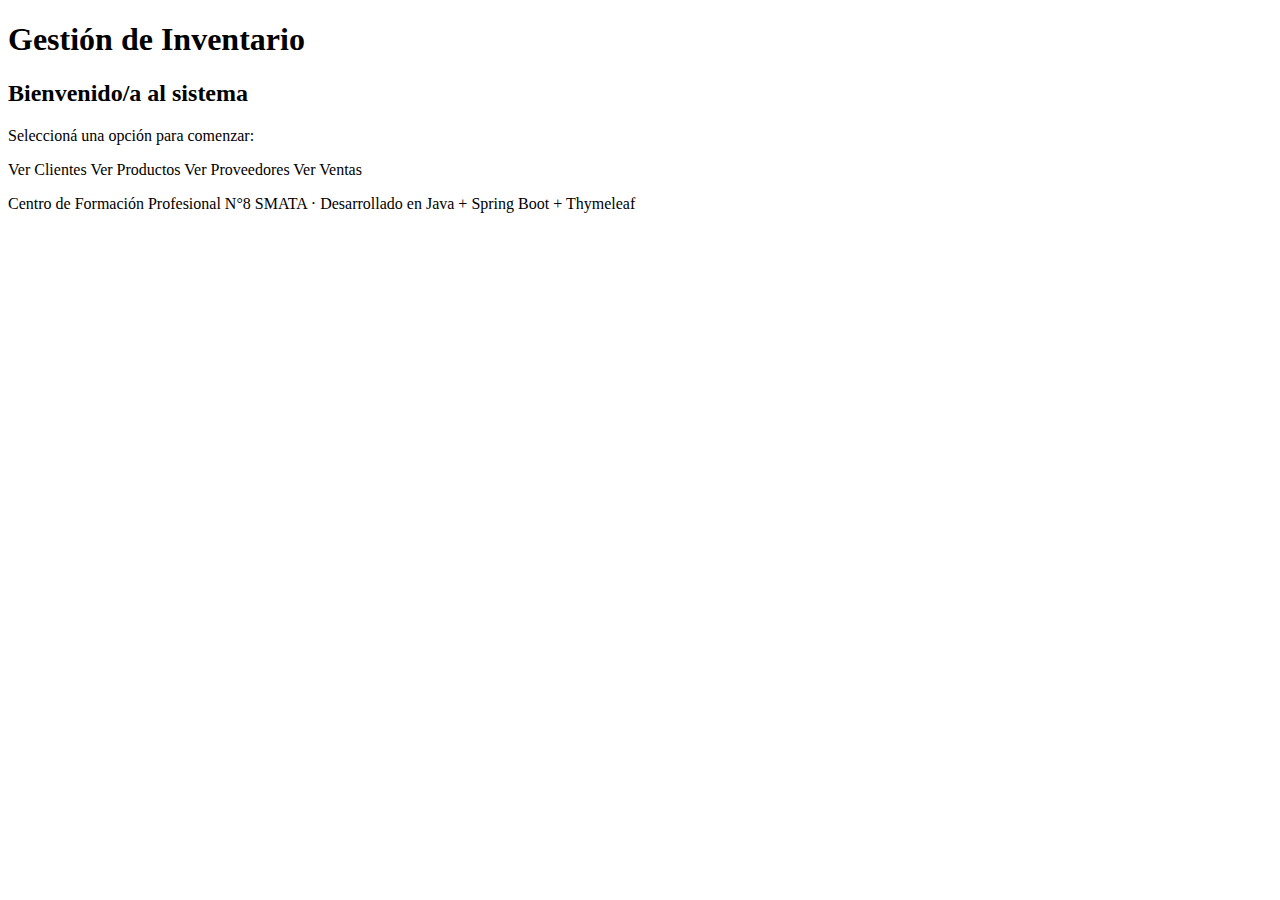
<file: target/classes/templates/index.html>
<!DOCTYPE html>
<html lang="en" xmlns:th="http://www.thymeleaf.org">
<head>
    <meta charset="UTF-8">
    <meta name="viewport" content="width=device-width, initial-scale=1.0">
    <link rel="stylesheet" th:href="@{/css/style.css}" />
    <title>Inicio | Gestion de Inventario</title>
</head>
<body>
  <div class="home-container">
    <header class="home-header">
      <h1>Gestión de Inventario</h1>
      <!-- <nav>
        <a th:href="@{/}" class="nav-link active">Inicio</a>
        <a th:href="@{/clientes}" class="nav-link">Clientes</a>
        <a th:href="@{/productos}" class="nav-link">Productos</a>
        <a th:href="@{/proveedores}" class="nav-link">Proveedores</a>
        <a th:href="@{/ventas}" class="nav-link">Ventas</a> 
        <a th:href="@{/ventasDetalles}" class="nav-link">Ventas Detalladas</a> 
      </nav> -->
    </header>
    <main class="home-main">
      <section class="home-card">
        <h2>Bienvenido/a al sistema</h2>
        <p>Seleccioná una opción para comenzar:</p>
        <div class="home-buttons">
          <a class="button" th:href="@{/clientes}">Ver Clientes</a>
          <a class="button" th:href="@{/productos}">Ver Productos</a>
          <a class="button" th:href="@{/proveedores}">Ver Proveedores</a>
          <a class="button" th:href="@{/ventas}">Ver Ventas</a>
        </div>
      </section>
    </main>
    <footer class="home-footer">
      <p>Centro de Formación Profesional N°8 SMATA · Desarrollado en Java + Spring Boot + Thymeleaf</p>
    </footer>
  </div>
</body>
</html>
</file>
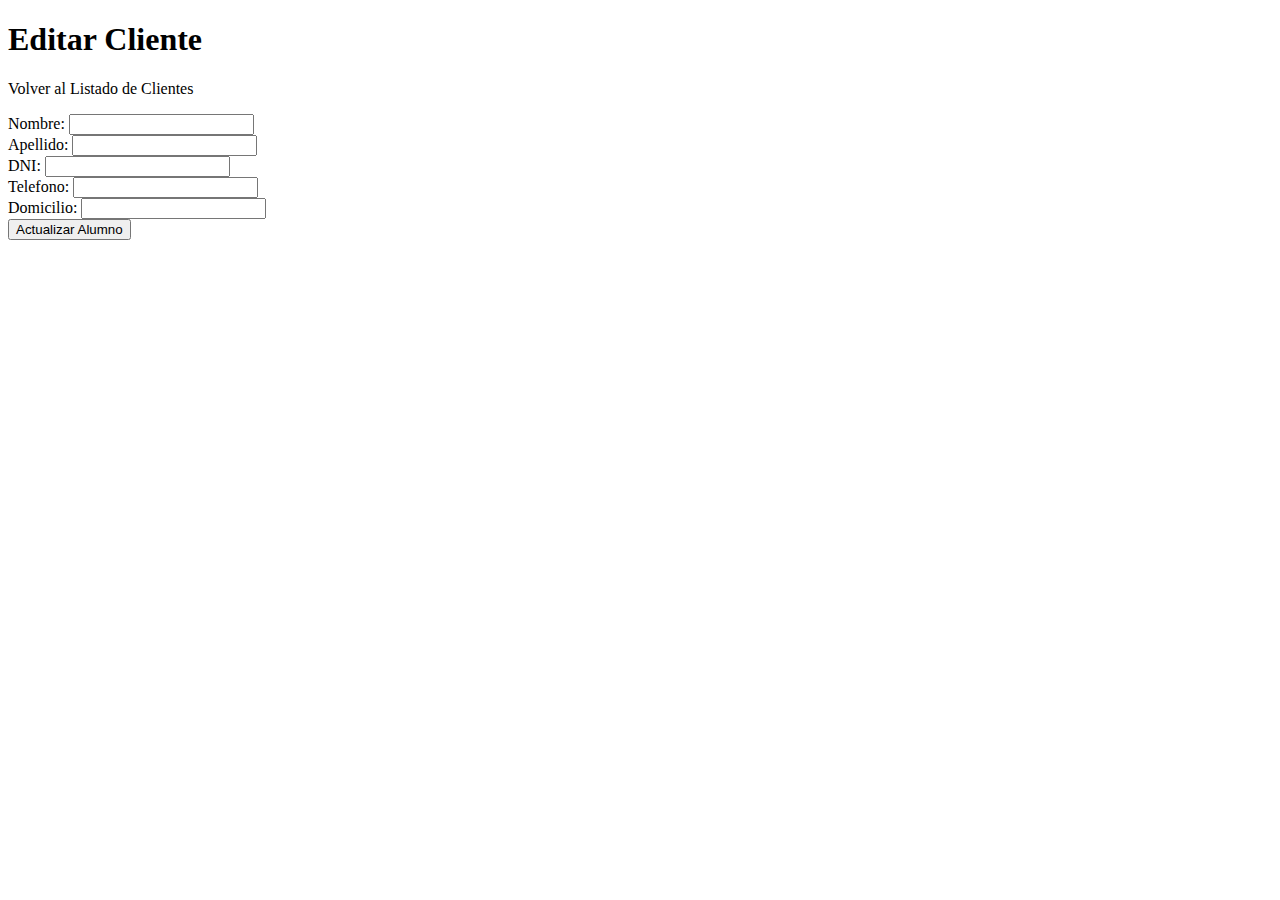
<file: target/classes/templates/cliente-editar.html>
<!DOCTYPE html>
<html lang="es" xmlns:th="http://www.thymeleaf.org">
<head>
    <meta charset="UTF-8">
    <title>Editar Cliente</title>
    <link rel="stylesheet" th:href="@{/css/style.css}">
</head>
<body>
    <div class="container">
        <h1>Editar Cliente</h1>
        <p><a th:href="@{/clientes}" class="button back">Volver al Listado de Clientes</a></p>

        <p th:if="${error}" class="error-message" th:text="${error}"></p>
        

        <form th:action="@{/clientes/actualizar}" th:object="${cliente}" method="post">
            <input type="hidden" th:field="*{id}">
            <div>
                <label for="nombre">Nombre:</label>
                <input type="text" id="nombre" th:field="*{nombre}" required>
            </div>
            <div>
                <label for="apellido">Apellido:</label>
                <input type="text" id="apellido" th:field="*{apellido}" required>
            </div>
            <div>
                <label for="dni">DNI:</label>
                <input type="number" id="dni" th:field="*{dni}"required>
            </div>  
            <div>
                <label for="telefono">Telefono:</label>
                <input type="number" id="telefono" th:field="*{telefono}">
            </div>
            <div>
                <label for="domicilio">Domicilio:</label>
                <input type="text" id="domicilio" th:field="*{domicilio}">
            </div>
            <button type="submit" class="button">Actualizar Alumno</button>
        </form>
    </div>
</body>
</html>
</file>
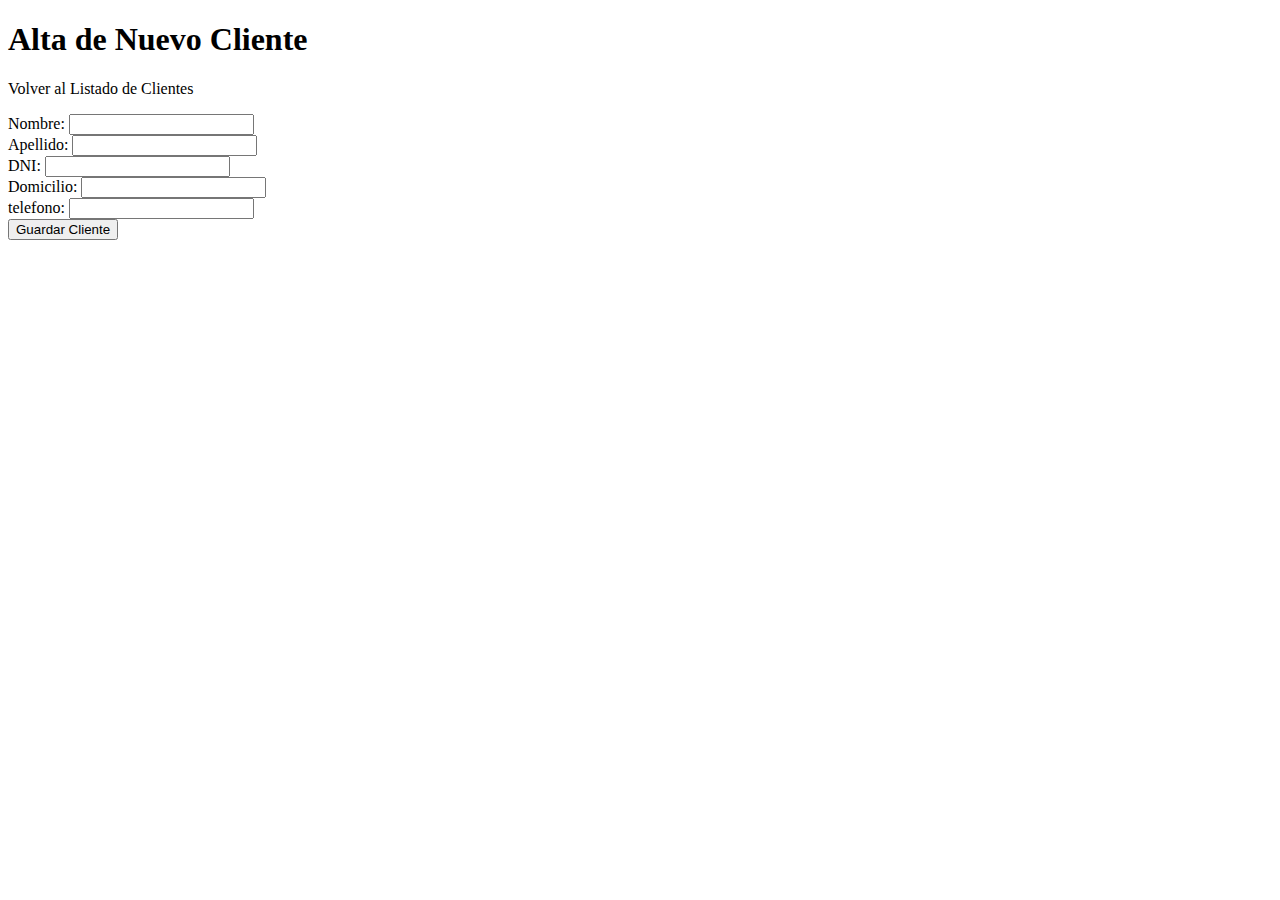
<file: target/classes/templates/clientes-alta.html>
<!DOCTYPE html>
<html lang="es" xmlns:th="http://www.thymeleaf.org">
<head>
    <meta charset="UTF-8">
    <title>Alta de Cliente</title>
    <link rel="stylesheet" th:href="@{/css/style.css}">
</head>
<body>
    <div class="container">
        <h1>Alta de Nuevo Cliente</h1>
        <p><a th:href="@{/clientes}" class="button back">Volver al Listado de Clientes</a></p>

        <p th:if="${error}" class="error-message" th:text="${error}"></p>

        <form th:action="@{/clientes/guardar}" th:object="${cliente}" method="post">
            <!-- rh:object es el objeto llamado alumno que viene del controlador.Todos los campos con th:field="*{...}" se entienden como propiedades de ese objeto alumno. -->
            <div>
                <label for="nombre">Nombre:</label>
                <input type="text" id="nombre" th:field="*{nombre}" required>
                <!-- el atributo id sirve como identificador único de cada elemento en la página. -->
                <!-- th:field es una forma abreviada que usa Thymeleaf para vincular automáticamente un campo HTML con un atributo de un objeto del modelo. -->
            </div>
            <div>
                <label for="apellido">Apellido:</label>
                <input type="text" id="apellido" th:field="*{apellido}" required>
            </div>
            <div>
                <label for="dni">DNI:</label>
                <input type="number" id="dni" th:field="*{dni}" required>
            </div>
            <div>
                <label for="domicilio">Domicilio:</label>
                <input type="text" id="Domicilio" th:field="*{domicilio}">
            </div>
            <div>
                <label for="telefono">telefono:</label>
                <input type="text" id="telefono" th:field="*{telefono}">
            </div>
            <button type="submit" class="button">Guardar Cliente</button>
        </form>
    </div>
</body>
</html>
</file>
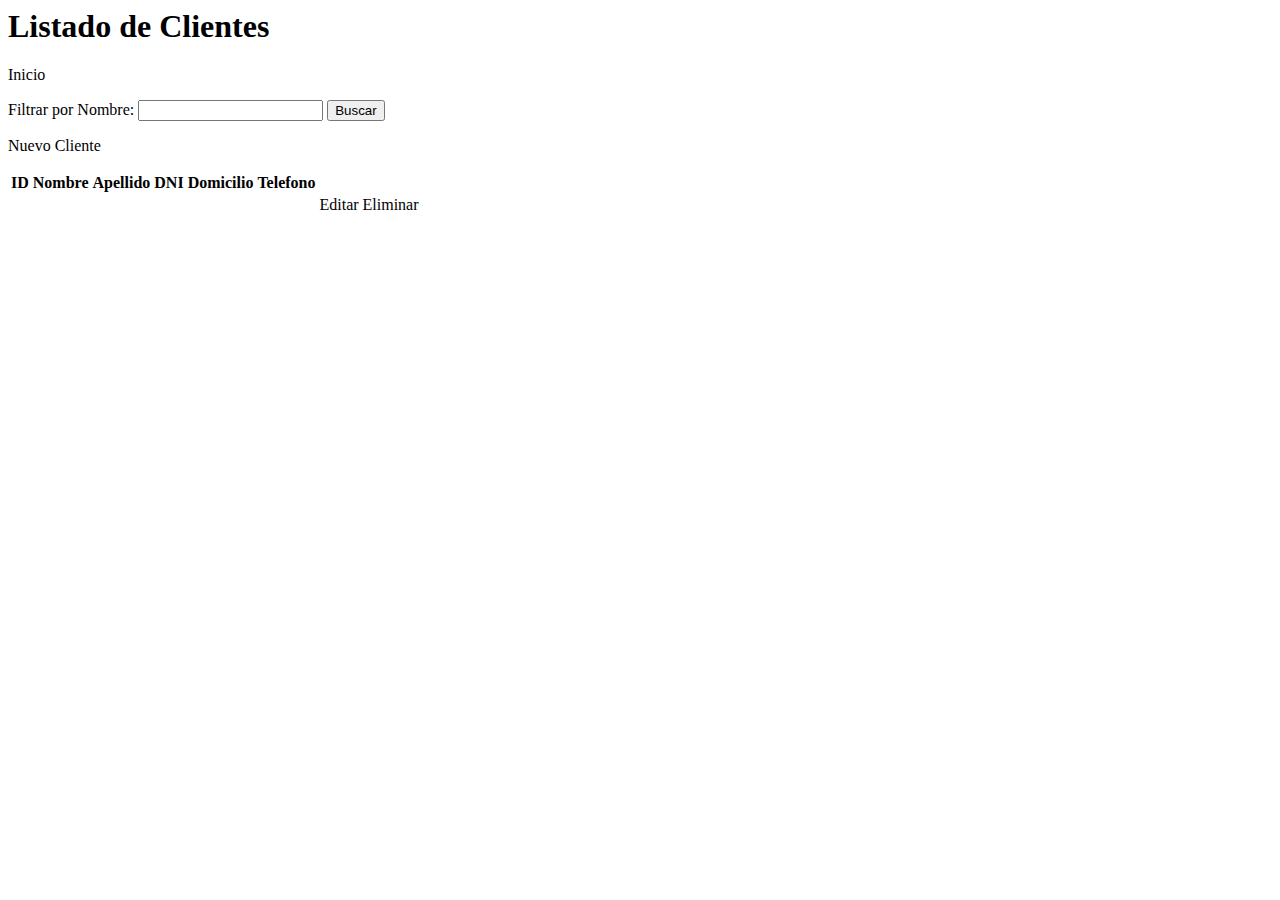
<file: target/classes/templates/clientes-list.html>
<html lang="es" xmlns:th="http://www.thymeleaf.org"> 
    <meta charset="UTF-8">
    <meta name="viewport" content="width=device-width, initial-scale=1.0">
    <title>Gestión de clientes</title>
    <link rel="stylesheet" th:href="@{/css/style.css}">
</head>
<body>
    <div class="container">
        <h1>Listado de Clientes</h1>

        <p><a th:href="@{/}" class="button back">Inicio</a></p>

        <form th:action="@{/clientes/buscarPorNombre}" method="get">
            <label for="nombre">Filtrar por Nombre:</label>
            <input type="text" id="nombre" name="nombre"> 
            <button type="submit">Buscar</button>
        </form>

        <p><a th:href="@{/clientes/alta}" class="button">Nuevo Cliente</a></p>
        <p th:if="${error}" class="error-message" th:text="${error}"></p>

        <table>
            <thead>
                <tr>
                    <th>ID</th>
                    <th>Nombre</th>
                    <th>Apellido</th>
                    <th>DNI</th>
                    <th>Domicilio</th>
                    <th>Telefono</th>
                    <th></th>
                    <th></th>
                </tr>                
            </thead>
            <tbody>
                <tr th:each="cliente : ${clientes}">
                    <td th:text="${cliente.id}"></td>
                    <td th:text="${cliente.nombre}"></td>
                    <td th:text="${cliente.apellido}"></td>
                    <td th:text="${cliente.dni}"></td>
                    <td th:text="${cliente.domicilio != null and !#strings.isEmpty(cliente.domicilio) ? cliente.domicilio : 'null'}"></td>
                    <td th:text="${cliente.telefono != null and !#strings.isEmpty(cliente.telefono) ? cliente.telefono : 'null'}"></td>
                    <td>
                        <a th:href="@{/clientes/editar(id=${cliente.id})}" class="button edit">Editar</a>
                        <a th:href="@{/clientes/eliminar(id=${cliente.id})}" class="button delete" onclick="return confirm('¿Estás seguro de que quieres eliminar este cliente?');">Eliminar</a>
                    </td>
                </tr>
            </tbody>
        </table>
    </div>
</body>
</html>
</file>
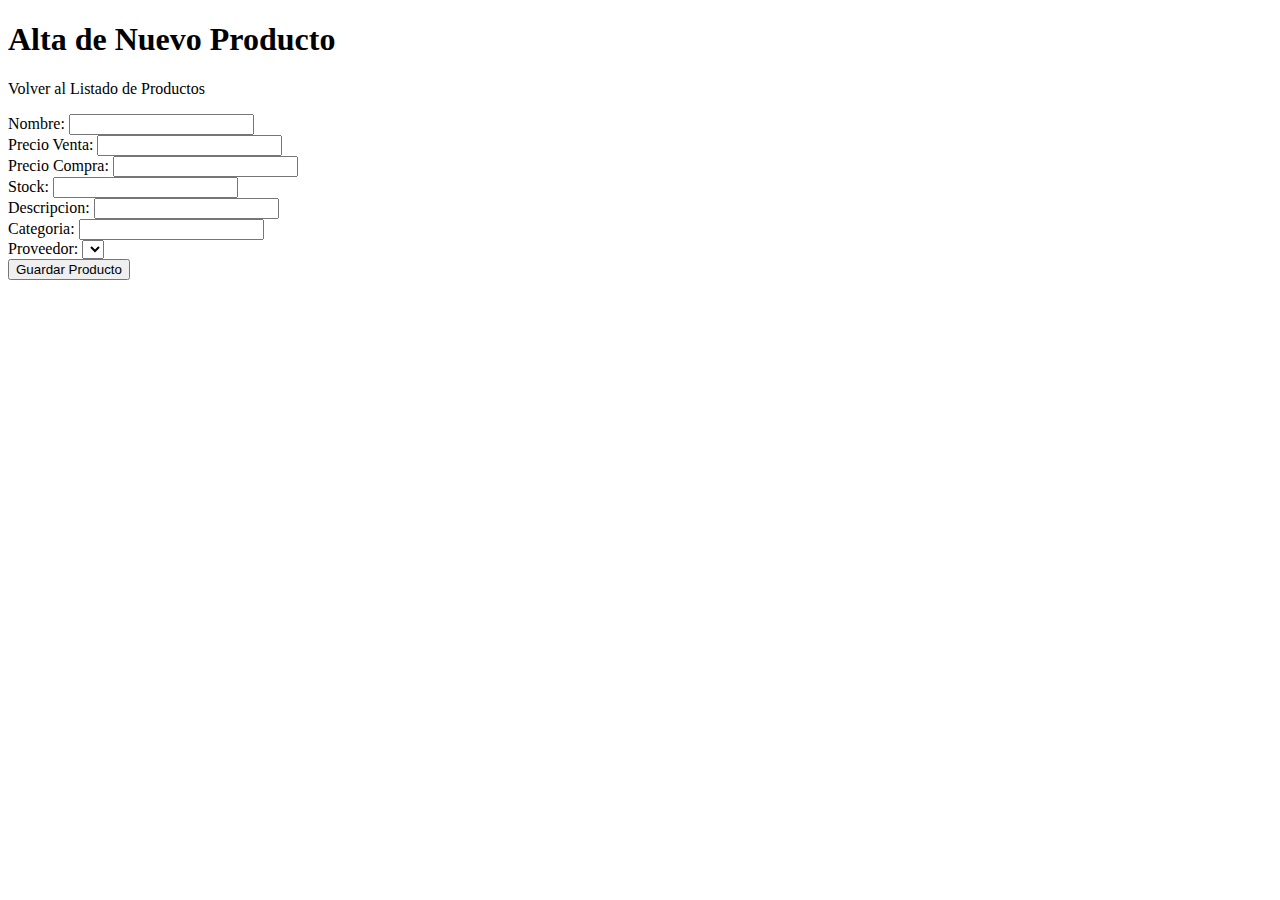
<file: target/classes/templates/productos-alta.html>
<!DOCTYPE html>
<html lang="es" xmlns:th="http://www.thymeleaf.org">
<head>
    <meta charset="UTF-8">
    <title>Alta de Producto</title>
    <link rel="stylesheet" th:href="@{/css/style.css}">
</head>
<body>
    <div class="container">
        <h1>Alta de Nuevo Producto</h1>
        <p><a th:href="@{/productos}" class="button back">Volver al Listado de Productos</a></p>

        <p th:if="${error}" class="error-message" th:text="${error}"></p>

        <form th:action="@{/productos/guardar}" th:object="${producto}" method="post">
            <div>
                <label for="nombre">Nombre:</label>
                <input type="text" id="nombre" th:field="*{nombre}" required>
            </div>
            <div>
                <label for="precioVenta">Precio Venta:</label>
                <input type="number" id="precioVenta" th:field="*{precioVenta}" required>
            </div>
            <div>
                <label for="precioCompra">Precio Compra:</label>
                <input type="number" id="precioCompra" th:field="*{precioCompra}"required>
            </div>  
            <div>
                <label for="stock">Stock:</label>
                <input type="number" id="stock" th:field="*{stock}">
            </div>
            <div>
                <label for="descripcion">Descripcion:</label>
                <input type="text" id="descripcion" th:field="*{descripcion}">
            </div>
            <div>
                <label for="categoria">Categoria:</label>
                <input type="text" id="descripcion" th:field="*{categoria}">
            </div>
            <div>
                <label for="descripcion">Proveedor:</label>
                <select id="idProveedor" th:field="*{idProveedor}" required>
                    <option th:each="proveedor : ${proveedores}"
                            th:value="${proveedor.id}"
                            th:text="${proveedor.nombre}"
                            th:selected="${proveedor.id == producto.idProveedor}">
                    </option>
                </select>
            </div>
            <button type="submit" class="button">Guardar Producto</button>
        </form>
    </div>
</body>
</html>
</file>
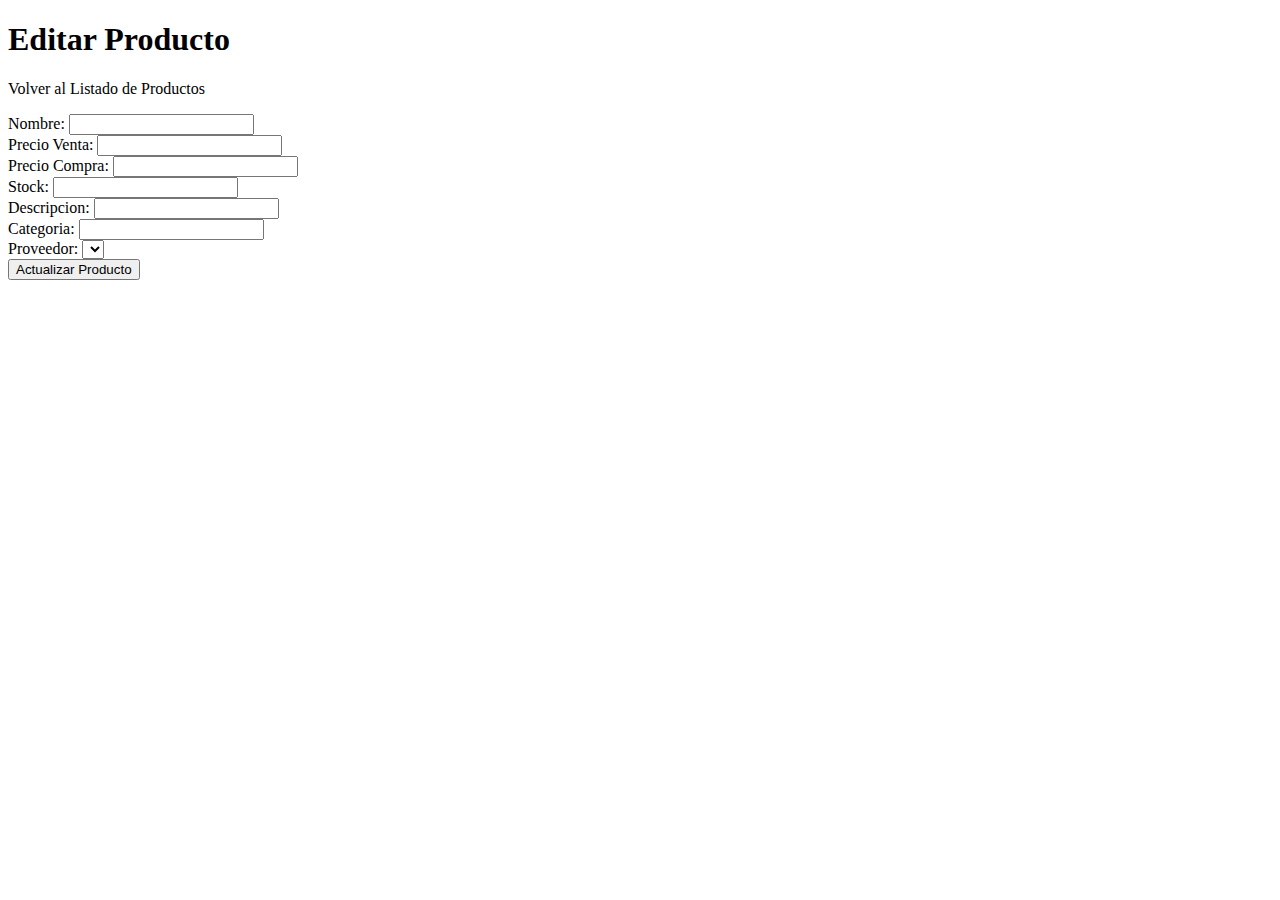
<file: target/classes/templates/productos-editar.html>
<!DOCTYPE html>
<html lang="es" xmlns:th="http://www.thymeleaf.org">
<head>
    <meta charset="UTF-8">
    <title>Editar Producto</title>
    <link rel="stylesheet" th:href="@{/css/style.css}">
</head>
<body>
    <div class="container">
        <h1>Editar Producto</h1>
        <p><a th:href="@{/productos}" class="button back">Volver al Listado de Productos</a></p>

        <p th:if="${error}" class="error-message" th:text="${error}"></p>
        <p th:if="${errorProveedores}" class="error-message" th:text="${errorProveedores}"></p>

        <form th:action="@{/productos/actualizar}" th:object="${producto}" method="post">
            <input type="hidden" th:field="*{id}" />
            <!-- hidden es un campo oculto en un formulario HTML. No se muestra visualmente al usuario, pero manda datos al servidor cuando el formulario se envía. -->
            <!-- No lo se ve en pantalla. No se puede interactuar con él. Pero sí viaja al servidor junto con el resto del formulario. -->
            <div>
                <label for="nombre">Nombre:</label>
                <input type="text" id="nombre" th:field="*{nombre}" required>
            </div>
            <div>
                <label for="precioVenta">Precio Venta:</label>
                <input type="number" id="precioVenta" th:field="*{precioVenta}" required>
            </div>
            <div>
                <label for="precioCompra">Precio Compra:</label>
                <input type="number" id="precioCompra" th:field="*{precioCompra}"required>
            </div>  
            <div>
                <label for="stock">Stock:</label>
                <input type="number" id="stock" th:field="*{stock}">
            </div>
            <div>
                <label for="descripcion">Descripcion:</label>
                <input type="text" id="descripcion" th:field="*{descripcion}">
            </div>
            <div>
                <label for="categoria">Categoria:</label>
                <input type="text" id="categoria" th:field="*{categoria}">
            </div>
            <div>
                <label for="idProveedor">Proveedor:</label>
                <select id="idProveedor" th:field="*{idProveedor}" required>
                    <option th:each="proveedor : ${proveedores}"
                            th:value="${proveedor.id}"
                            th:text="${proveedor.nombre}"
                            th:selected="${proveedor.id == producto.idProveedor}">
                    </option>
                </select>
            </div>
            <button type="submit" class="button">Actualizar Producto</button>
        </form>
    </div>
</body>
</html>
</file>
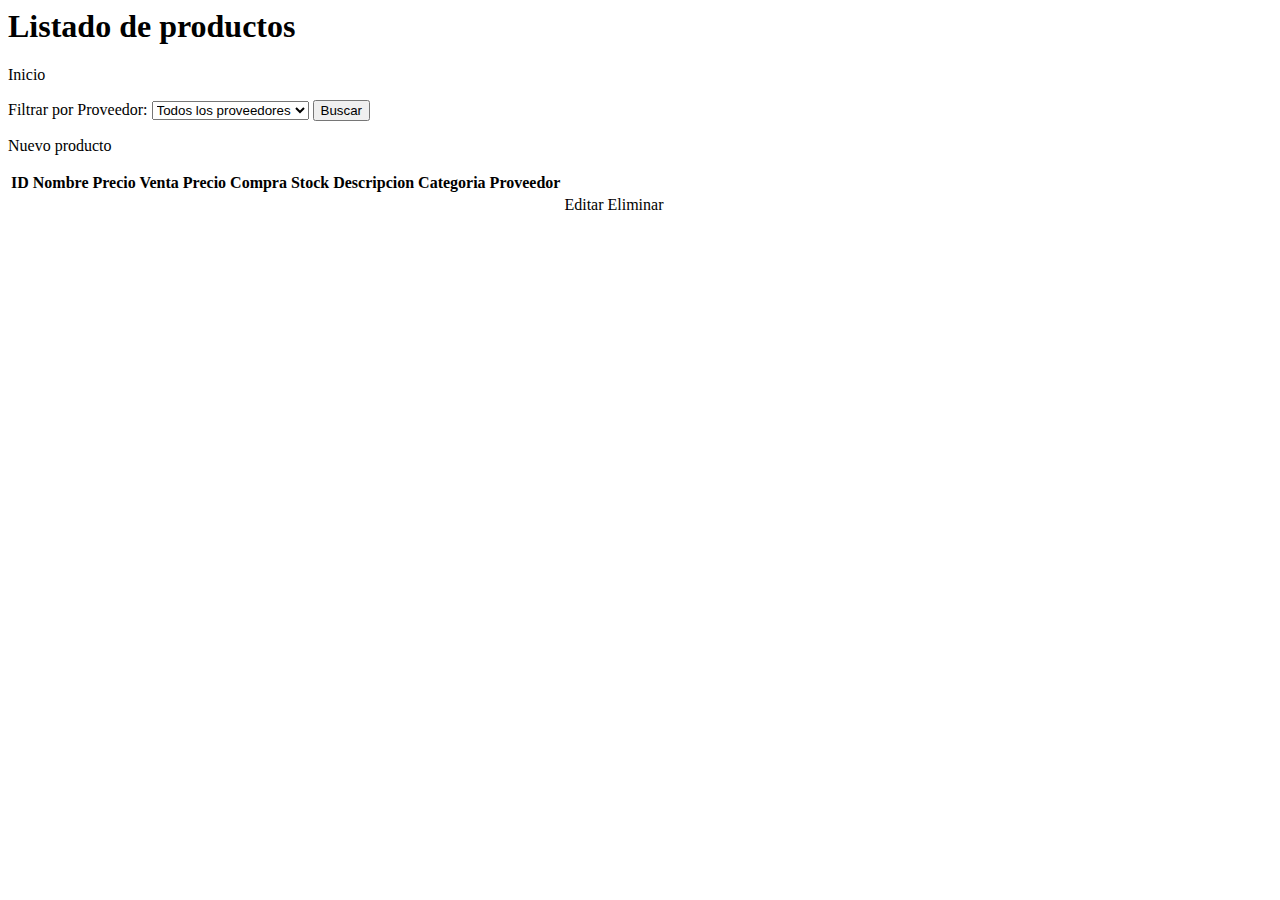
<file: target/classes/templates/productos-list.html>
<html lang="es" xmlns:th="http://www.thymeleaf.org">
<meta charset="UTF-8">
<meta name="viewport" content="width=device-width, initial-scale=1.0">
<title>Gestión de productos</title>
<link rel="stylesheet" th:href="@{/css/style.css}">
</head>

<body>
    <div class="container">
        <h1>Listado de productos</h1>

        <p><a th:href="@{/}" class="button">Inicio</a></p>

        <form th:action="@{/productos/buscarPorProveedor}" method="get">
            <label for="nombre">Filtrar por Proveedor:</label>
            <select id="idProveedor" name="idProveedor">
                <option value="0" th:selected="${selectedProveedorId == null or selectedProveedorId == 0}">Todos los
                    proveedores</option>
                <option th:each="proveedor : ${proveedores}" th:value="${proveedor.id}" th:text="${proveedor.nombre}"
                    th:selected="${selectedproveedorId != null and proveedor.id == selectedproveedorId}">
                </option>
            </select>
            <button type="submit">Buscar</button>
        </form>

        <p><a th:href="@{/productos/alta}" class="button">Nuevo producto</a></p>
        <p th:if="${error}" class="error-message" th:text="${error}"></p>

        <table>
            <thead>
                <tr>
                    <th>ID</th>
                    <th>Nombre</th>
                    <th>Precio Venta</th>
                    <th>Precio Compra</th>
                    <th>Stock</th>
                    <th>Descripcion</th>
                    <th>Categoria</th>
                    <th>Proveedor</th>
                    <th></th>
                    <th></th>
                </tr>
            </thead>
            <tbody>
                <tr th:each="producto : ${productos}">
                    <td th:text="${producto.id}"></td>
                    <td th:text="${producto.nombre}"></td>
                    <td th:text="${producto.precioVenta}"></td>
                    <td th:text="${producto.precioCompra}"></td>
                    <td th:text="${producto.stock}"></td>
                    <td th:text="${producto.descripcion != null and !#strings.isEmpty(producto.descripcion) ? producto.descripcion : 'null'}"></td>
                    <td th:text="${producto.categoria}"></td>
                    <td th:text="${producto.idProveedor}"></td>

                    <td>
                        <a th:href="@{/productos/editar(id=${producto.id})}" class="button edit">Editar</a>
                        <a th:href="@{/productos/eliminar(id=${producto.id})}" class="button delete" onclick="return confirm('¿Estás seguro de que quieres eliminar este producto?');">Eliminar</a>
                    </td>
                </tr>
            </tbody>
        </table>
    </div>
</body>

</html>
</file>
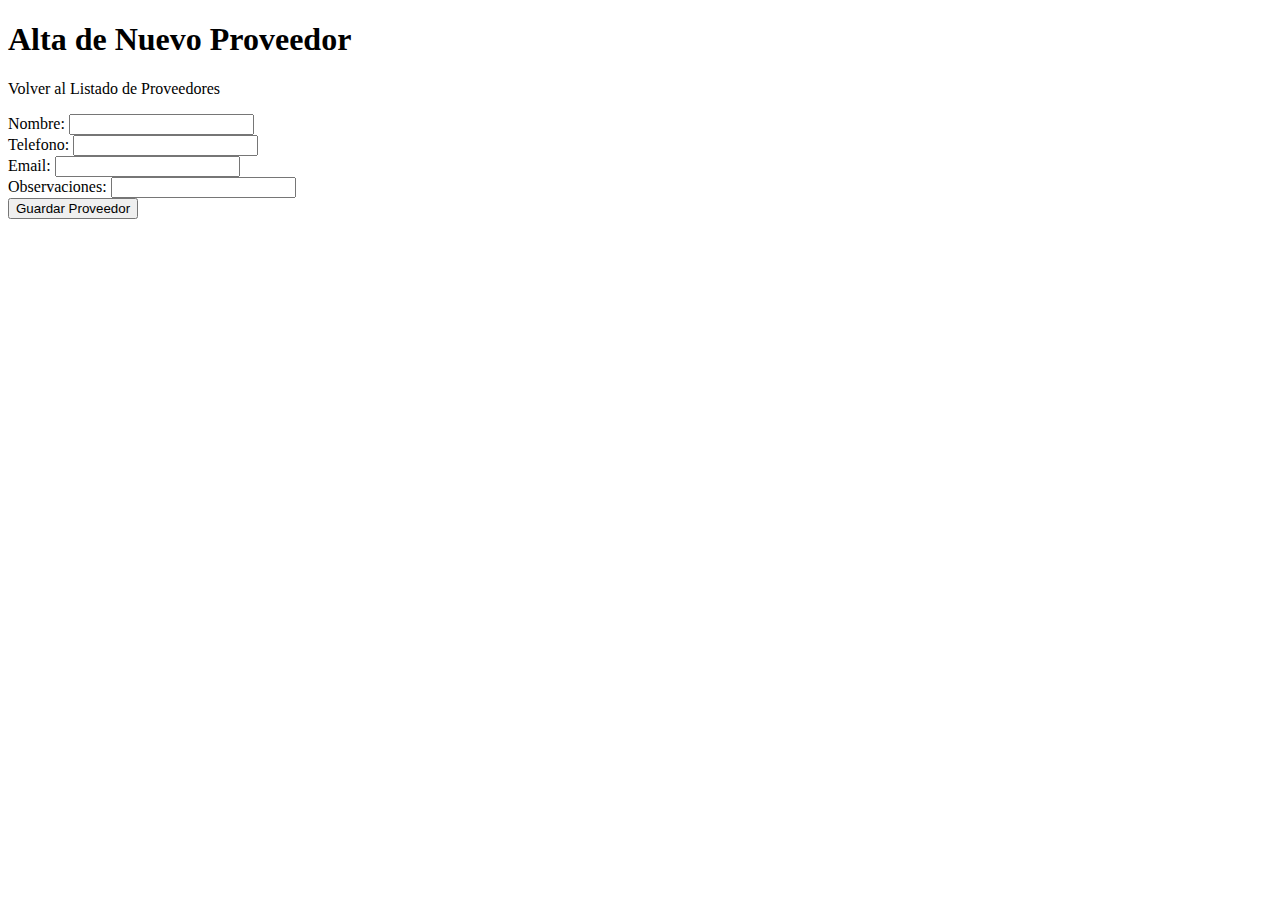
<file: target/classes/templates/proveedores-alta.html>
<!DOCTYPE html>
<html lang="es" xmlns:th="http://www.thymeleaf.org">
<head>
    <meta charset="UTF-8">
    <title>Alta de Proveedor</title>
    <link rel="stylesheet" th:href="@{/css/style.css}">
</head>
<body>
    <div class="container">
        <h1>Alta de Nuevo Proveedor</h1>
        <p><a th:href="@{/proveedores}" class="button back">Volver al Listado de Proveedores</a></p>

        <p th:if="${error}" class="error-message" th:text="${error}"></p>

        <form th:action="@{/proveedores/guardar}" th:object="${proveedor}" method="post">
            <!-- rh:object es el objeto llamado alumno que viene del controlador.Todos los campos con th:field="*{...}" se entienden como propiedades de ese objeto alumno. -->
            <div>
                <label for="nombre">Nombre:</label>
                <input type="text" id="nombre" th:field="*{nombre}" required>
            </div>
            <div>
                <label for="telefono">Telefono:</label>
                <input type="number" id="telefono" th:field="*{telefono}" required>
            </div>
            <div>
                <label for="email">Email:</label>
                <input type="email" id="email" th:field="*{email}" required>
            </div>
            <div>
                <label for="observaciones">Observaciones:</label>
                <input type="text" id="observaciones" th:field="*{observaciones}">
            </div>
            <button type="submit" class="button">Guardar Proveedor</button>
        </form>
    </div>
</body>
</html>
</file>
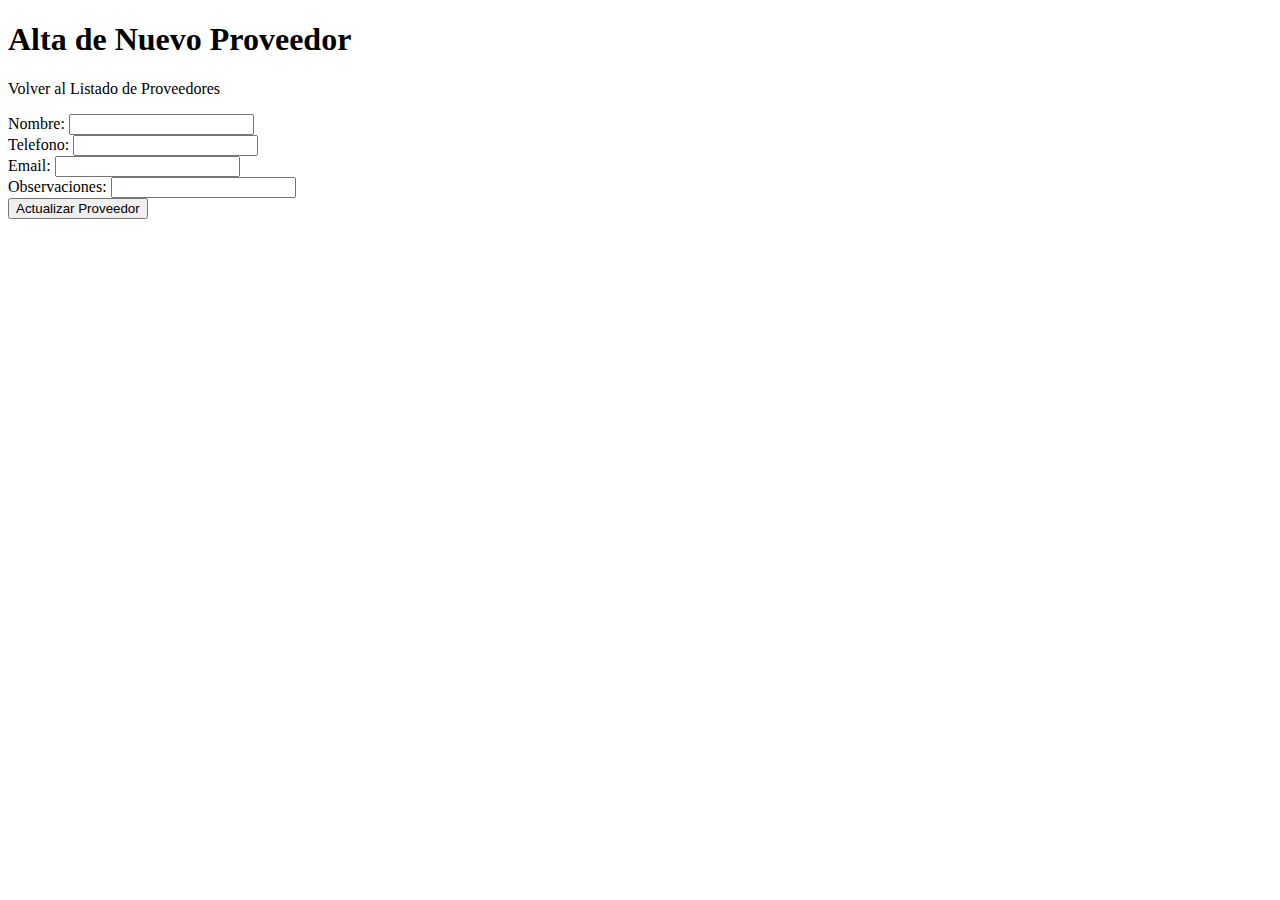
<file: target/classes/templates/proveedores-editar.html>
<!DOCTYPE html>
<!DOCTYPE html>
<html lang="es" xmlns:th="http://www.thymeleaf.org">
<head>
    <meta charset="UTF-8">
    <title>Alta de Proveedor</title>
    <link rel="stylesheet" th:href="@{/css/style.css}">
</head>
<body>
    <div class="container">
        <h1>Alta de Nuevo Proveedor</h1>

        <p><a th:href="@{/proveedores}" class="button back">Volver al Listado de Proveedores</a></p>

        <p th:if="${error}" class="error-message" th:text="${error}"></p>

        <form th:action="@{/proveedores/actualizar}" th:object="${proveedor}" method="post">

            <input type="hidden" th:field="*{id}">

            <div>
                <label for="nombre">Nombre:</label>
                <input type="text" id="nombre" th:field="*{nombre}" required>
            </div>

            <div>
                <label for="telefono">Telefono:</label>
                <input type="number" id="telefono" th:field="*{telefono}" required>
            </div>

            <div>
                <label for="email">Email:</label>
                <input type="email" id="email" th:field="*{email}" required>
            </div>

            <div>
                <label for="observaciones">Observaciones:</label>
                <input type="text" id="observaciones" th:field="*{observaciones}">
            </div>

            <button type="submit" class="button">Actualizar Proveedor</button>
        </form>
    </div>
</body>
</html>
</file>
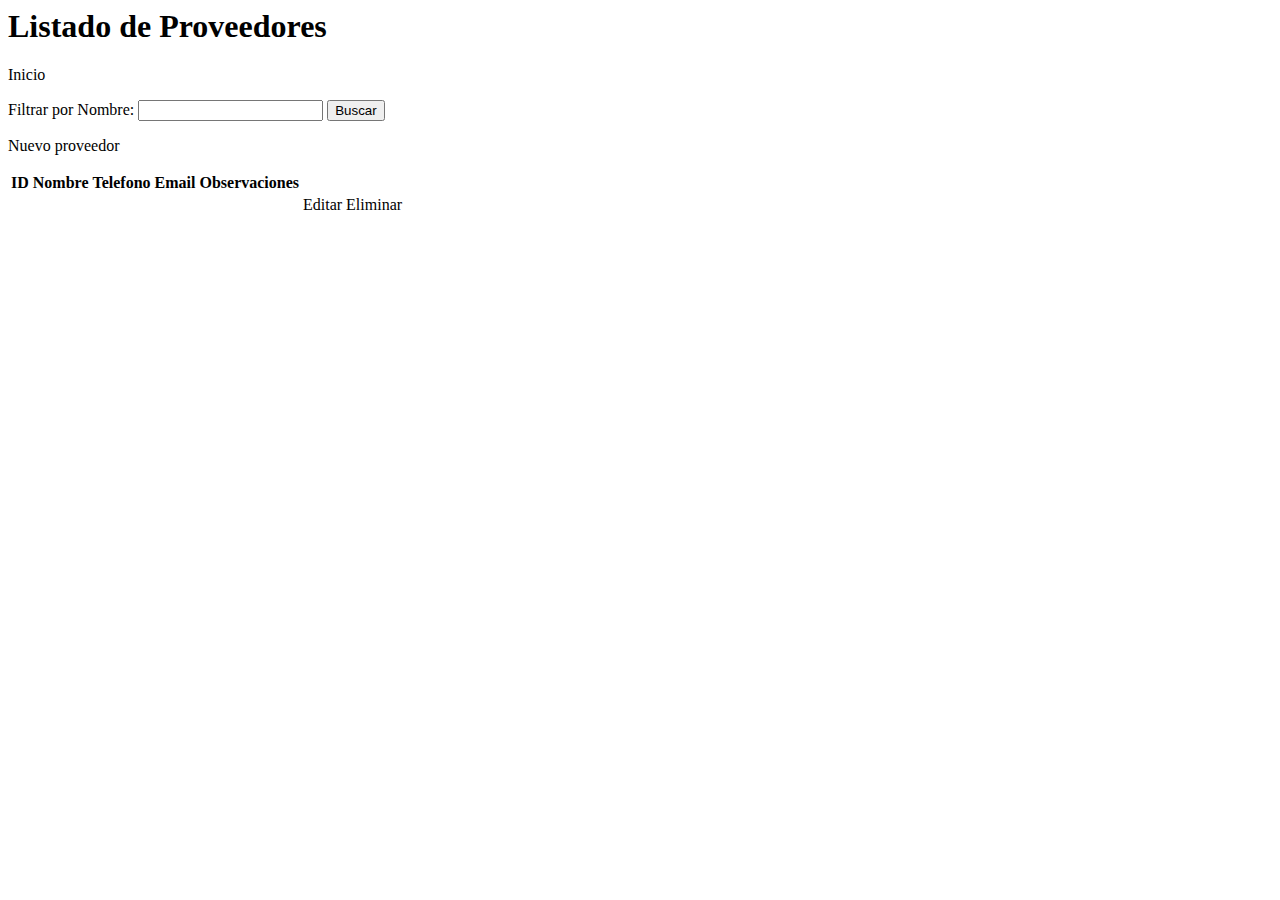
<file: target/classes/templates/proveedores-list.html>
<html lang="es" xmlns:th="http://www.thymeleaf.org"> 
    <meta charset="UTF-8">
    <meta name="viewport" content="width=device-width, initial-scale=1.0">
    <title>Gestión de Proveedores</title>
    <link rel="stylesheet" th:href="@{/css/style.css}">
</head>
<body>
    <div class="container">
        <h1>Listado de Proveedores</h1>

        <p><a th:href="@{/}" class="button back">Inicio</a></p>

        <form th:action="@{/proveedores/buscarPorNombre}" method="get">
            <label for="nombre">Filtrar por Nombre:</label>
            <input type="text" id="nombre" name="nombre"> 
            <button type="submit">Buscar</button>
        </form>

        <p><a th:href="@{/proveedores/alta}" class="button">Nuevo proveedor</a></p>
        <p th:if="${error}" class="error-message" th:text="${error}"></p>

        <table>
            <thead>
                <tr>
                    <th>ID</th>
                    <th>Nombre</th>
                    <th>Telefono</th>
                    <th>Email</th>
                    <th>Observaciones</th>
                    <th></th>
                </tr>                
            </thead>
            <tbody>
                <tr th:each="proveedor : ${proveedores}">
                    <td th:text="${proveedor.id}"></td>
                    <td th:text="${proveedor.nombre}"></td>
                    <td th:text="${proveedor.telefono}"></td>
                    <td th:text="${proveedor.email}"></td>
                    <td th:text="${proveedor.observaciones != null and !#strings.isEmpty(proveedor.observaciones) ? proveedor.observaciones : 'null'}"></td>
                    <td>
                        <a th:href="@{/proveedores/editar(id=${proveedor.id})}" class="button edit">Editar</a>
                        <a th:href="@{/proveedores/eliminar(id=${proveedor.id})}" class="button delete" onclick="return confirm('¿Estás seguro de que quieres eliminar este proveedor?');">Eliminar</a>
                    </td>
                </tr>
            </tbody>
        </table>
    </div>
</body>
</html>
</file>
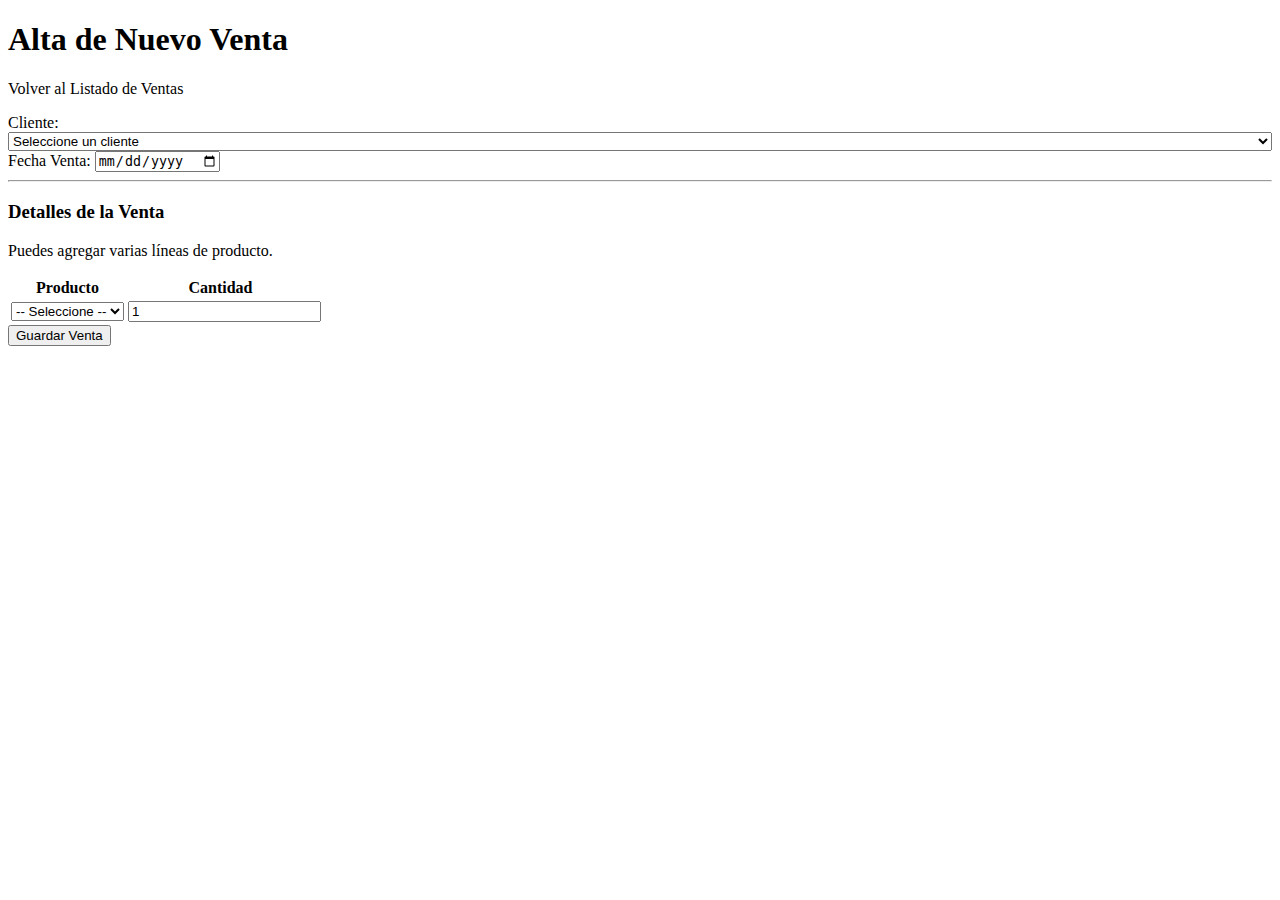
<file: target/classes/templates/ventas-alta.html>
<!DOCTYPE html>
<html lang="es" xmlns:th="http://www.thymeleaf.org">
<head>
    <meta charset="UTF-8">
    <title>Alta de venta</title>
    <link rel="stylesheet" th:href="@{/css/style.css}">
</head>
<body>
<div class="container">

    <h1>Alta de Nuevo Venta</h1>

    <p><a th:href="@{/ventas}" class="button back">Volver al Listado de Ventas</a></p>

    <p th:if="${error}" class="error-message" th:text="${error}"></p>

    <!-- FORM PRINCIPAL -->
    <form th:action="@{/ventas/guardar}" th:object="${venta}" method="post" style="flex-direction: column; gap: 20px;">

        <!-- ID CLIENTE -->
        <div class="form-group">
            <label for="idCliente">Cliente:</label>
            <select id="idCliente" name="idCliente" required style="width: 100%;">
                <option value="">Seleccione un cliente</option>
                <option th:each="cliente : ${clientes}"
                        th:value="${cliente.id}"
                        th:text="'(' + ${cliente.id} + ') ' + ${cliente.nombre} + ' ' + ${cliente.apellido}">
                </option>
            </select>
        </div>

        <!-- FECHA -->
        <div class="form-group">
            <label for="fechaVenta">Fecha Venta:</label>
            <input type="date" id="fechaVenta"
                   th:value="${#temporals.format(venta.fechaVenta, 'yyyy-MM-dd')}"
                   th:field="*{fechaVenta}" required>
        </div>

        <hr>

        <!-- DETALLES DE LA VENTA -->
        <h3>Detalles de la Venta</h3>
        <p>Puedes agregar varias líneas de producto.</p>

        <table class="detalles">
            <thead>
            <tr>
                <th>Producto</th>
                <th>Cantidad</th>
            </tr>
            </thead>

            <tbody>

            <!-- 3 filas por defecto -->
            <tr th:each="i : ${#numbers.sequence(1,3)}">

                <!-- SELECT DE PRODUCTOS -->
                <td>
                    <select name="idProducto" style="width: 100%;">
                        <option value="">-- Seleccione --</option>
                        <option th:each="p : ${productos}"
                                th:value="${p.id}"
                                th:text="${p.nombre}">
                        </option>
                    </select>
                </td>

                <!-- CANTIDAD -->
                <td>
                    <input type="number" name="cantidad" min="1" value="1" style="width: 100%;">
                </td>
            </tr>

            </tbody>
        </table>

        <button type="submit" class="button">Guardar Venta</button>
    </form>

</div>
</body>
</html>
</file>
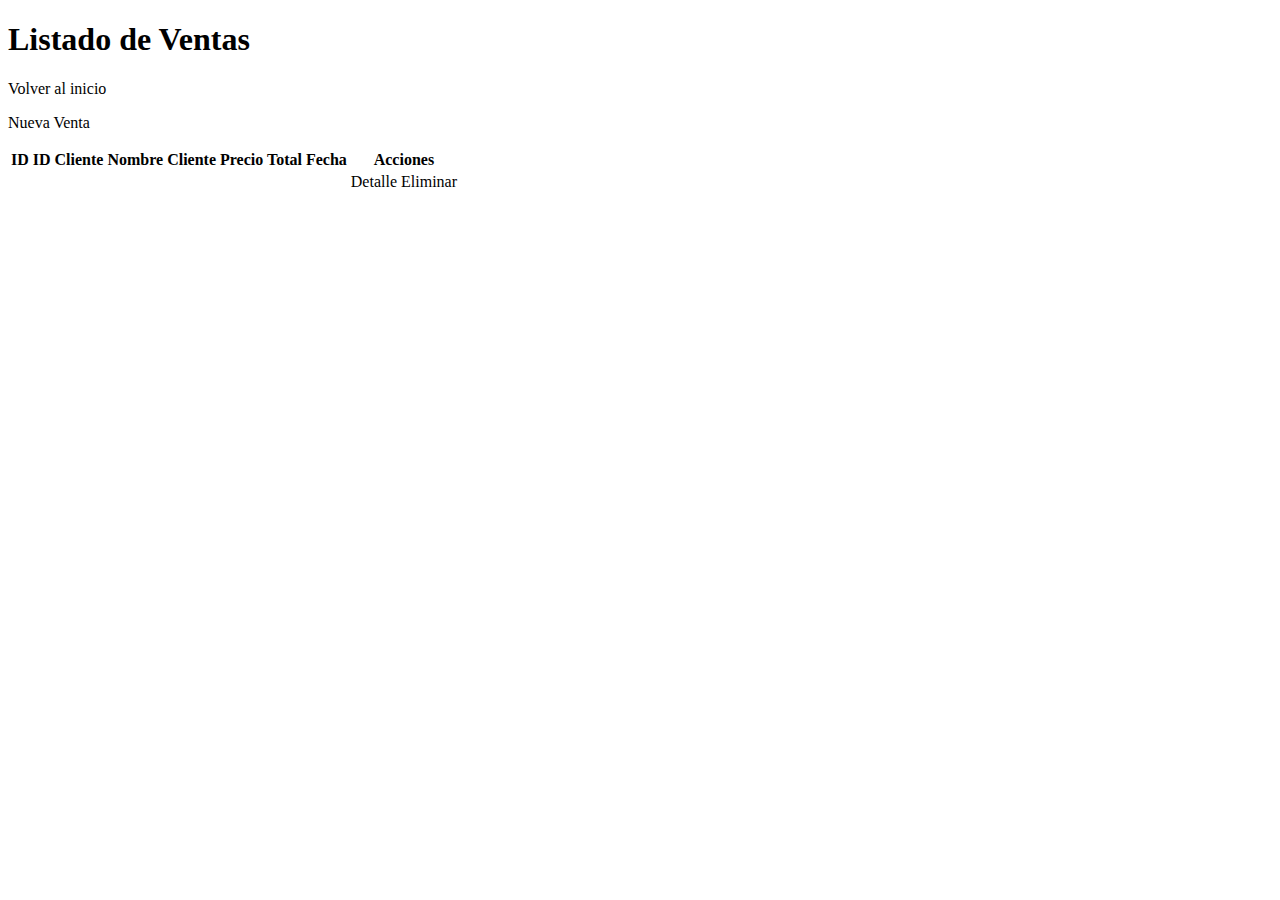
<file: target/classes/templates/ventas-list.html>
<!DOCTYPE html>
<html lang="es" xmlns:th="http://www.thymeleaf.org">
<head>
    <meta charset="UTF-8">
    <title>Listado de Ventas</title>
    <link rel="stylesheet" th:href="@{/css/style.css}">
</head>
<body>
<div class="container">

    <h1>Listado de Ventas</h1>

    <p><a th:href="@{/}" class="button">Volver al inicio</a></p>
    <p><a th:href="@{/ventas/alta}" class="button">Nueva Venta</a></p>

    <table>
        <thead>
        <tr>
            <th>ID</th>
            <th>ID Cliente</th>
            <th>Nombre Cliente</th>
            <th>Precio Total</th>
            <th>Fecha</th>
            <th>Acciones</th>
        </tr>
        </thead>

        <tbody>
        <tr th:each="venta : ${ventas}">
            <td th:text="${venta.id}"></td>
            <td th:text="${venta.idCliente}"></td>
            <td th:text="${clientesMap[venta.idCliente]}"></td>
            <td th:text="${venta.precioTotalVenta}"></td>
            <td th:text="${venta.fechaVenta}"></td>

            <td>
                
                <a th:href="@{|/ventasDetalle?id=${venta.id}|}" class="button detail">Detalle</a>
                <a th:href="@{|/ventas/eliminar?id=${venta.id}|}" class="button delete">Eliminar</a>
            </td>
        </tr>
        </tbody>
    </table>

</div>
</body>
</html>
</file>
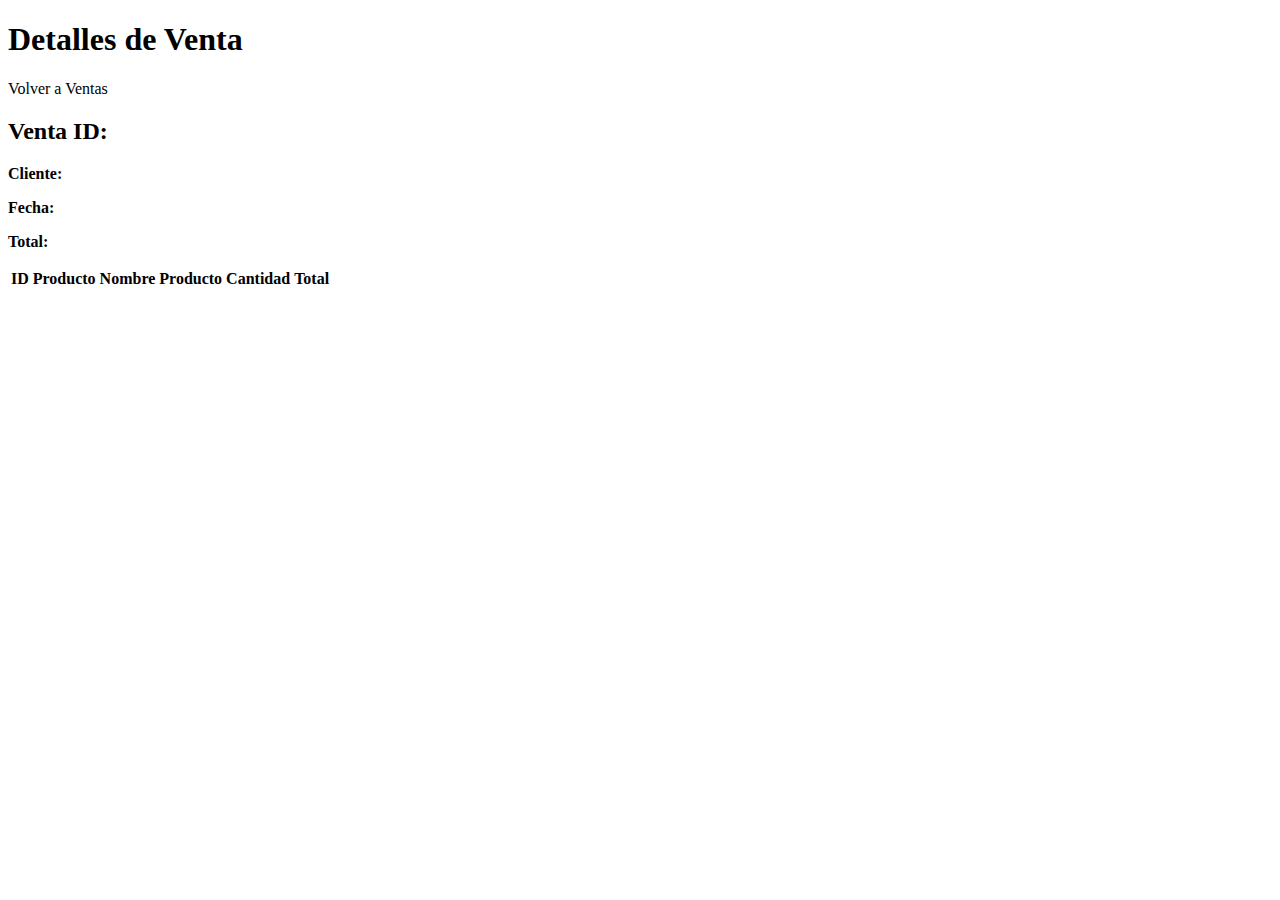
<file: target/classes/templates/ventasDetalle-list.html>
<!DOCTYPE html>
<html lang="es" xmlns:th="http://www.thymeleaf.org">
<head>
    <meta charset="UTF-8">
    <title>Detalles de Venta</title>
    <link rel="stylesheet" th:href="@{/css/style.css}">
</head>
<body>
<div class="container">

    <h1>Detalles de Venta</h1>

    <p>
        <a th:href="@{/ventas}" class="button back">Volver a Ventas</a>
    </p>

    <!-- Info de la venta solo si se entró con ID -->
    <div th:if="${venta != null}" class="venta-container">
        <h2>Venta ID: <span th:text="${venta.id}"></span></h2>
        <p><strong>Cliente:</strong> <span th:text="${venta.idCliente}"></span></p>
        <p><strong>Fecha:</strong> <span th:text="${venta.fechaVenta}"></span></p>
        <p><strong>Total:</strong> <span th:text="${venta.precioTotalVenta}"></span></p>
    </div>

    <table>
        <thead>
        <tr>
            <th>ID Producto</th>
            <th>Nombre Producto</th>
            <th>Cantidad</th>
            <th>Total</th>
        </tr>
        </thead>

        <tbody>
        <tr th:each="detalle : ${detalles}">
            <td th:text="${detalle.idProducto}"></td>
            <td th:text="${productosMap[detalle.idProducto]}"></td>
            <td th:text="${detalle.cantidad}"></td>
            <td th:text="${detalle.precioTotal}"></td>
        </tr>
        </tbody>
    </table>

</div>
</body>
</html>
</file>
